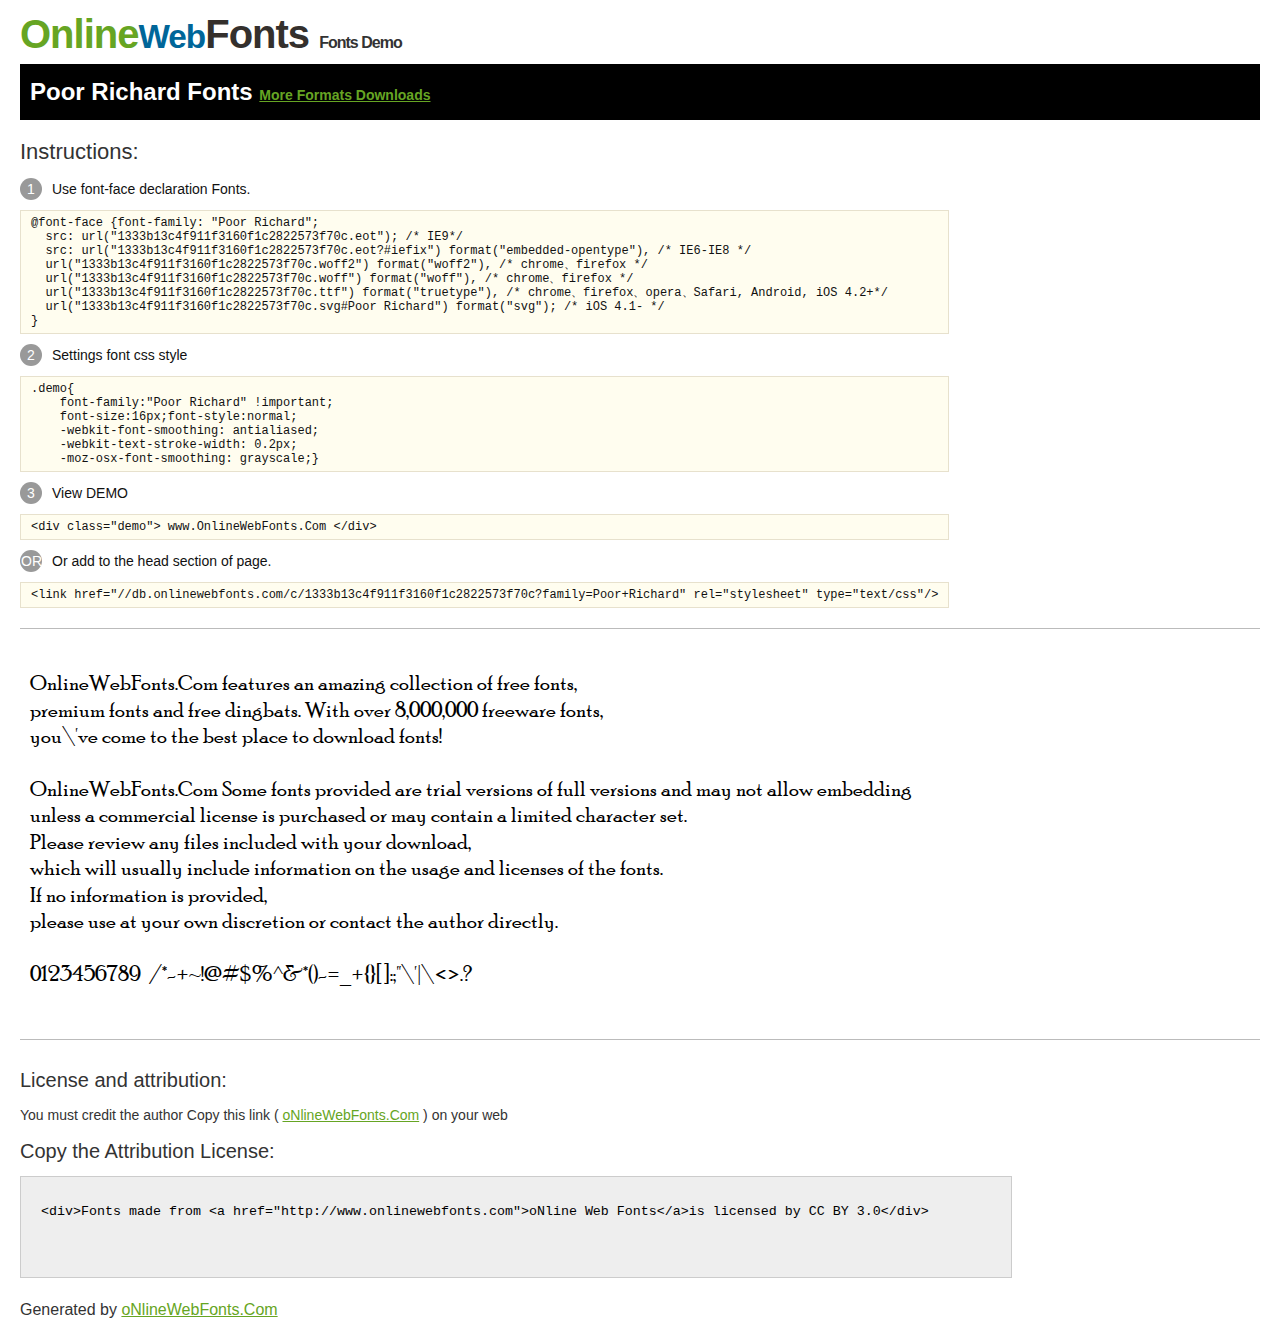
<file: assets/src/Poor Richard/@font-face/Demo.html>
<!DOCTYPE html>
<html>
<head>
<meta charset="utf-8"/>
<title>Poor Richard Font - OnlineWebFonts.COM</title>
<style type="text/css">
@font-face {font-family: "Poor Richard";
  src: url("1333b13c4f911f3160f1c2822573f70c.eot"); /* IE9*/
  src: url("1333b13c4f911f3160f1c2822573f70c.eot?#iefix") format("embedded-opentype"), /* IE6-IE8 */
  url("1333b13c4f911f3160f1c2822573f70c.woff2") format("woff2"), /* chrome、firefox */
  url("1333b13c4f911f3160f1c2822573f70c.woff") format("woff"), /* chrome、firefox */
  url("1333b13c4f911f3160f1c2822573f70c.ttf") format("truetype"), /* chrome、firefox、opera、Safari, Android, iOS 4.2+*/
  url("1333b13c4f911f3160f1c2822573f70c.svg#Poor Richard") format("svg"); /* iOS 4.1- */
}
*{margin:0;padding:0;list-style:none;}pre{border:solid 1px #e7e1cd;background-color:#fffdef;overflow:auto;font-size:12px;line-height:14px;margin-top:10px;margin-right:0;margin-bottom:10px;margin-left:0;padding-top:5px;padding-right:10px;padding-bottom:5px;padding-left:10px;}.demo pre{color:#000;line-height: 1.2em;font-family:"Poor Richard"!important;font-size:22px;background-color:#FFF;border-top-width:0px;border-right-width:0px;border-bottom-width:0px;border-left-width:0px;}body{font-family:sans-serif;line-height:1.5;font-size:16px;padding:20px;color:#333;}:hover,:before,:after{-webkit-transition:all 0.1s ease-in;-moz-transition:all 0.1s ease-in;-ms-transition:all 0.1s ease-in;-o-transition:all 0.1s ease-in;transition:all 0.1s ease-in;}*{-moz-box-sizing:border-box;-webkit-box-sizing:border-box;box-sizing:border-box;margin:0;padding:0;}a{color:#66A523;}h1.logo{font-size:40px;letter-spacing:-1px;margin-top:-16px;}h1.logo strong{font-size:16px;font-family:sans-serif;color:#333;}h1.logo a{color:#34302d;text-decoration:none;}h1.logo a span{color:#66A523;}h1.logo a small{color:#006699;}.info{float:left;font-size:14px;margin-top:15px;}.info ul{margin-left:0px;color:#111;margin-bottom:20px;}.info .exs{font-size:12px;color:#666;margin-left:35px;display:block;}.info ul li{margin-top:10px;list-style:none;}.info .numno{color:#fff;border-radius:20px;padding:1px;display:inline-block;width:22px;height:22px;text-align:center;margin-right:10px;background-color:#999999;}.info ul strong{font-weight:normal;color:#000;}.info .inst{font-size:22px;margin-bottom:10px;}.demo{float:left;width:100%;height:auto;border-top-width:1px;border-top-style:solid;border-top-color:#bbb;border-bottom-width:1px;border-bottom-style:solid;border-bottom-color:#bbb;padding-bottom:10px;}.demo .demo_svg{float:left;height:auto;width:100px;margin-right:5px;margin-left:5px;margin-bottom:10px;}.demo .demo_svg i{float:left;height:80px;width:80px;text-align:center;font-size:40px;margin-left:10px;line-height:80px;color:#777;}.demo .demo_svg .code{float:left;height:20px;width:100%;overflow:hidden;text-align:center;line-height:20px;font-size:11px;color:#666;}.demo .demo_svg .txt{float:left;height:20px;width:100%;font-size:11px;text-align:center;white-space:nowrap;overflow:hidden;line-height:20px;}.demo .demo_svg:hover i{font-size:60px;color:#333;}.by{padding-top:15px;float:left;width:100%;margin-top:10px;margin-right:0;margin-bottom:10px;margin-left:0;}.by{margin-bottom:10px;font-size:20px;}.by .attr{font-size:14px;color:#333;padding-top:10px;padding-bottom:10px;}textarea{width:80%;height:auto;border:1px solid #CCC;resize:none;background:#EEE;padding:20px;float:left;margin-top:10px;line-height:30px;}#footer{float:left;width:100%;margin-top:10px;padding-bottom:20px;}h2{background-color:#000;padding-top:10px;padding-bottom:10px;padding-left:10px;color:#FFF;}
</style>
</head>
<body>
<h1 class="logo"> <a href="http://www.onlinewebfonts.com/"> <span>Online</span><small>Web</small>Fonts</a> <strong>Fonts Demo</strong></h1>
<h2>
Poor Richard Fonts <a style="font-size:14px;" href="http://www.onlinewebfonts.com/download/1333b13c4f911f3160f1c2822573f70c" target="_blank">More Formats Downloads</a></h2>
<div class="info">
  <div class="inst">Instructions:</div>
  <ul>
    <li>
      <p> <span class="numno">1</span>Use font-face declaration Fonts.<br />
        <span class="exs">
        <pre>
@font-face {font-family: "Poor Richard";
  src: url("1333b13c4f911f3160f1c2822573f70c.eot"); /* IE9*/
  src: url("1333b13c4f911f3160f1c2822573f70c.eot?#iefix") format("embedded-opentype"), /* IE6-IE8 */
  url("1333b13c4f911f3160f1c2822573f70c.woff2") format("woff2"), /* chrome、firefox */
  url("1333b13c4f911f3160f1c2822573f70c.woff") format("woff"), /* chrome、firefox */
  url("1333b13c4f911f3160f1c2822573f70c.ttf") format("truetype"), /* chrome、firefox、opera、Safari, Android, iOS 4.2+*/
  url("1333b13c4f911f3160f1c2822573f70c.svg#Poor Richard") format("svg"); /* iOS 4.1- */
}
</pre>
      </span> 
    </li>
    <li>
      <p> <span class="numno">2</span>Settings font css style <br />
      <span class="exs">
<pre>
.demo{
    font-family:"Poor Richard" !important;
    font-size:16px;font-style:normal;
    -webkit-font-smoothing: antialiased;
    -webkit-text-stroke-width: 0.2px;
    -moz-osx-font-smoothing: grayscale;}
</pre>
      </span> 
    </li>
    <li>
      <p> <span class="numno">3</span>View DEMO <br />
      <span class="exs"><pre>
&lt;div class="demo"&gt; www.OnlineWebFonts.Com &lt;/div&gt;
</pre></span> 
    </li>
    <li>
      <p> <span class="numno">OR</span>Or add to the head section of page. <br />
      <span class="exs"><pre>
&lt;link href="//db.onlinewebfonts.com/c/1333b13c4f911f3160f1c2822573f70c?family=Poor+Richard" rel="stylesheet" type="text/css"/&gt;
</pre></span> 
    </li>
  </ul>
</div>
<div class="demo">
<pre>

OnlineWebFonts.Com features an amazing collection of free fonts,
premium fonts and free dingbats. With over 8,000,000 freeware fonts, 
you\'ve come to the best place to download fonts! 

OnlineWebFonts.Com Some fonts provided are trial versions of full versions and may not allow embedding 
unless a commercial license is purchased or may contain a limited character set. 
Please review any files included with your download, 
which will usually include information on the usage and licenses of the fonts. 
If no information is provided, 
please use at your own discretion or contact the author directly. 

0123456789  /*-+~!@#$%^&*()-=_+{}[]:;"\'|\<>.?

</pre>
</div>

<div class="by">
<div class="by_title">License and attribution:</div>
<div class="attr">You must credit the author Copy this link ( <a href="http://www.onlinewebfonts.com" target="_blank">oNlineWebFonts.Com</a> ) on your web </div><div class="usetitle">Copy the Attribution License:</div>
<textarea onclick="this.focus();this.select();">&lt;div&gt;Fonts made from &lt;a href="http://www.onlinewebfonts.com"&gt;oNline Web Fonts&lt;/a&gt;is licensed by CC BY 3.0&lt;/div&gt;</textarea>
</div>
<div id="footer">
    <div>Generated by <a href="http://www.onlinewebfonts.com" target="_blank">oNlineWebFonts.Com</a></div>
</div>
</body>
</html>
</file>
